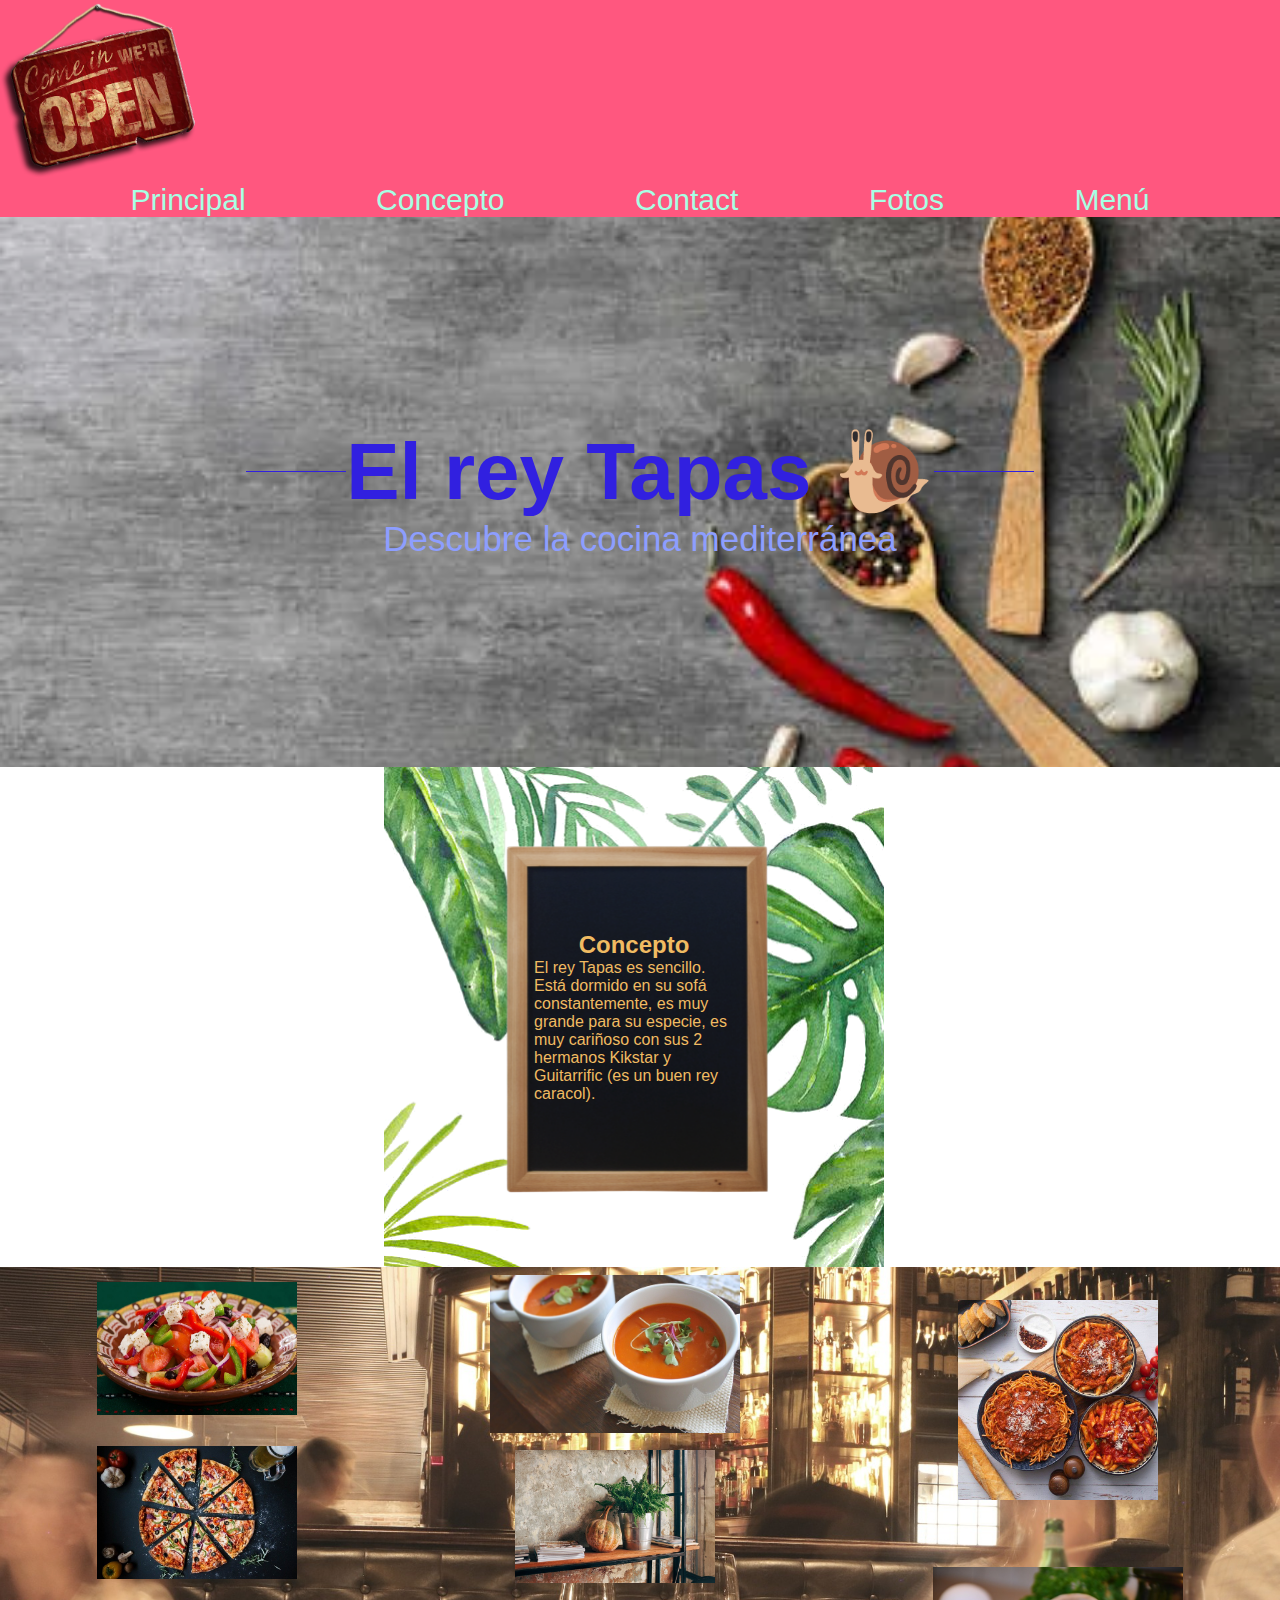
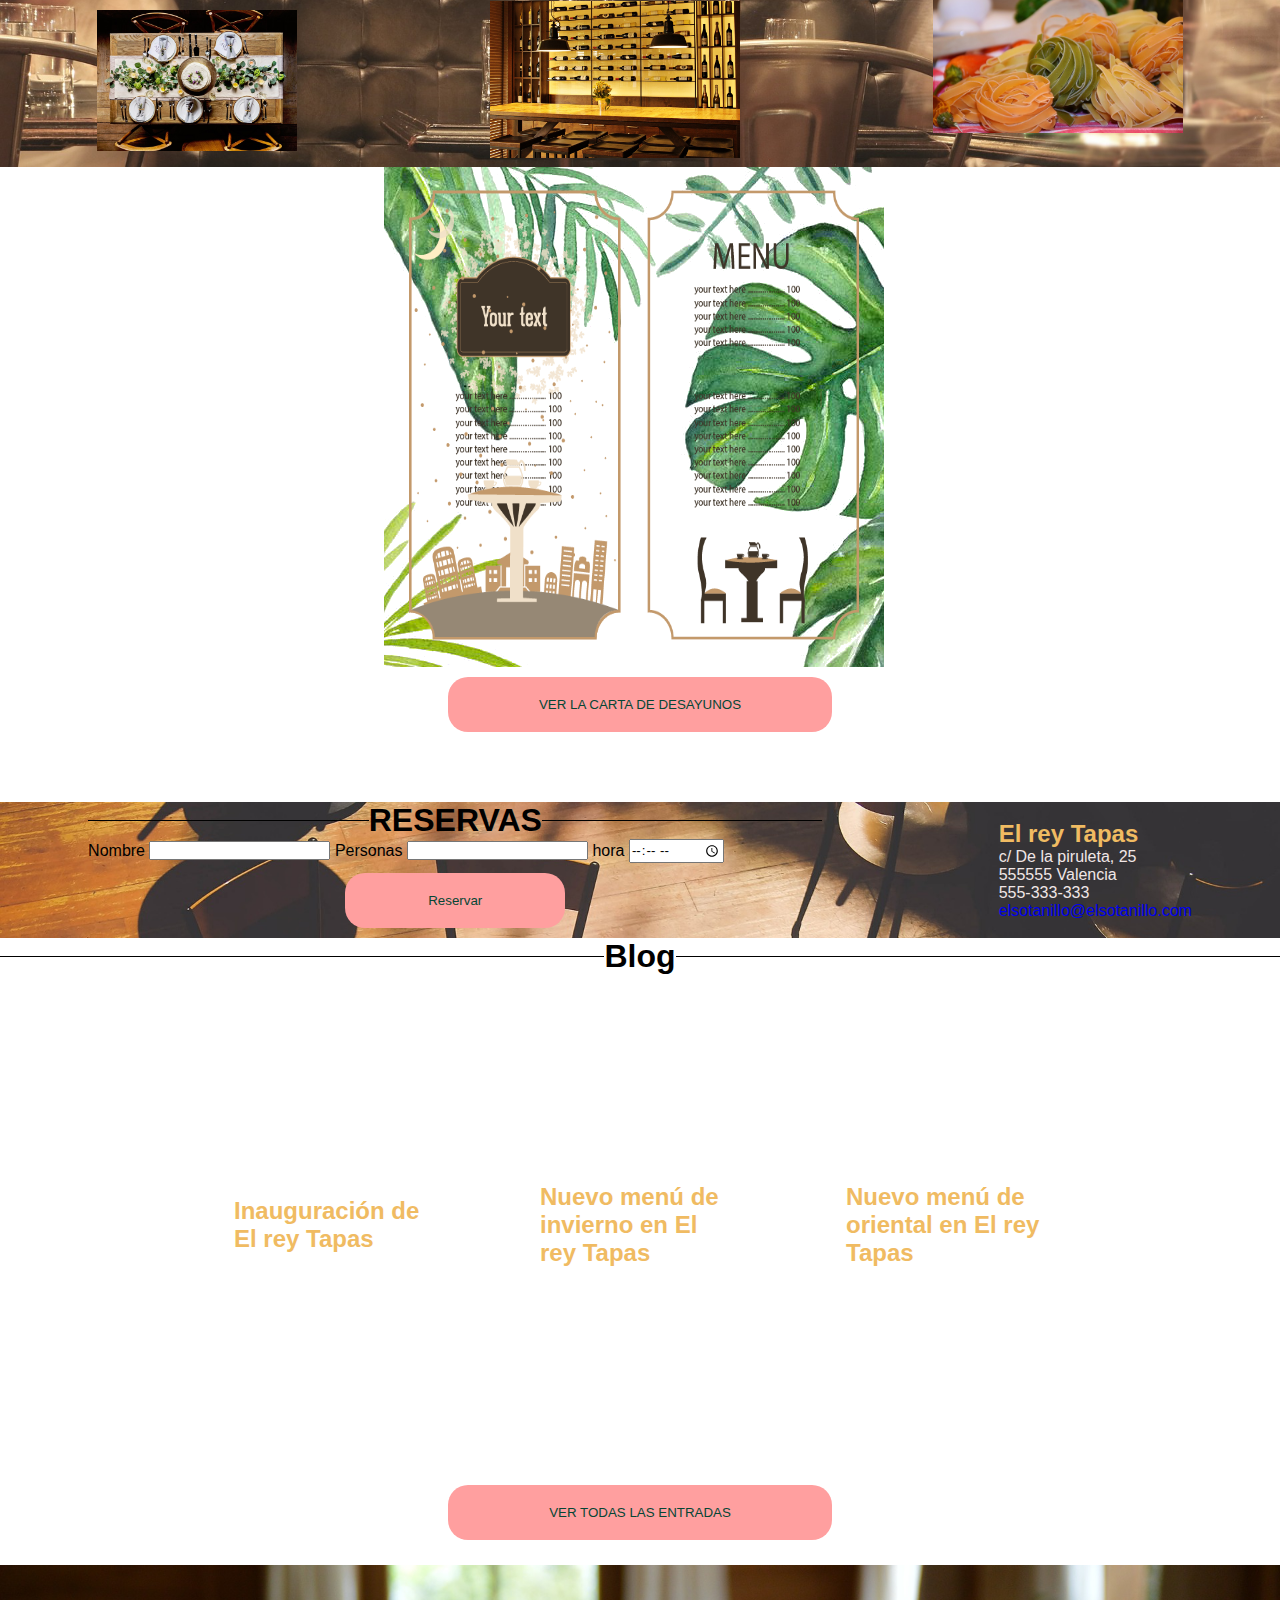
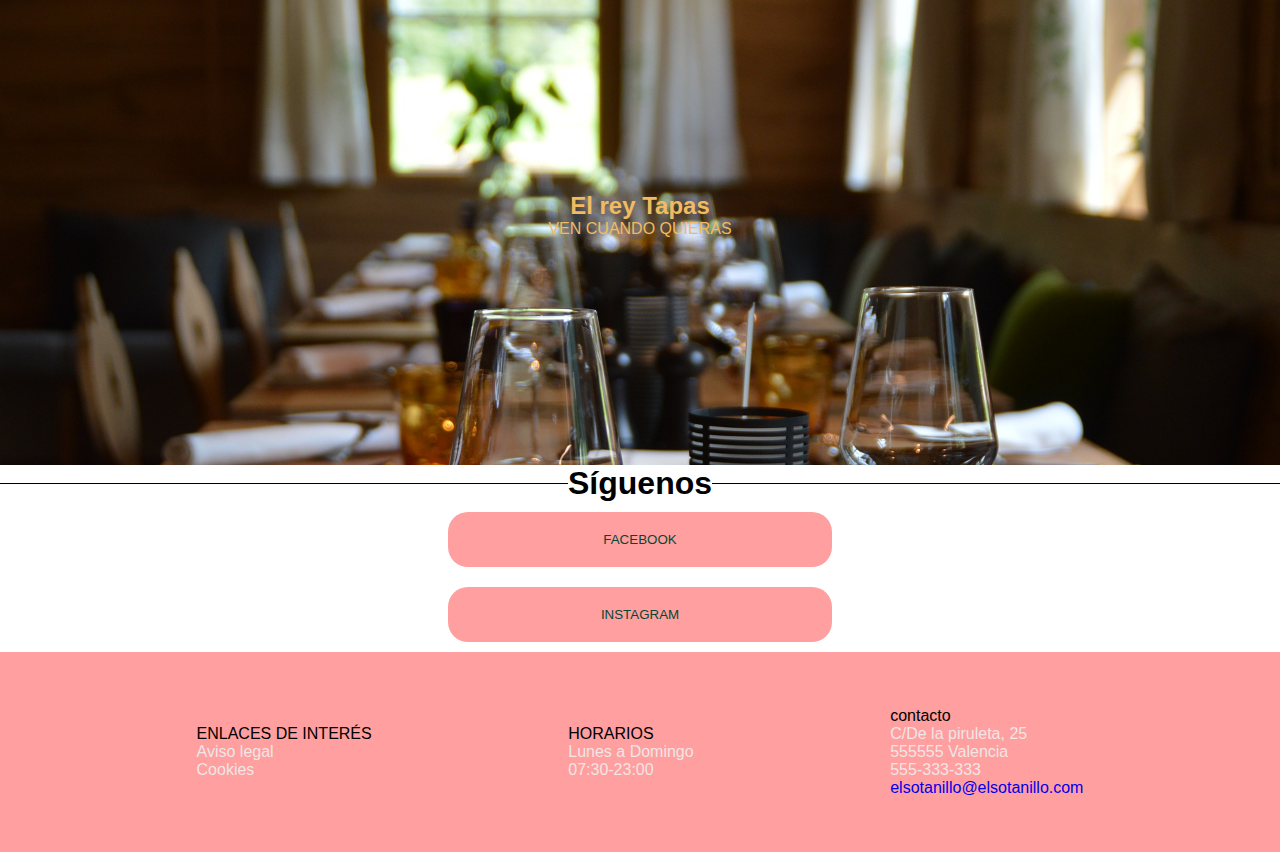
<file: index.html>
<!DOCTYPE html>
<html lang="en">
<head>
    <meta charset="UTF-8">
    <meta http-equiv="X-UA-Compatible" content="IE=edge">
    <meta name="viewport" content="width=device-width, initial-scale=1.0">
    <!-- CSS only -->
<link rel="stylesheet" href="./style/style.css">
    <title>El Rey Caracol</title>
</head>

<body>
    <header>
        <div>
              <!--NAVEGADOR-->
            <nav class="container-navigator">
                <img 
                    src="./imagenes/cabecera/Open.png" 
                    alt="Cartel Open"
                    width="200px"
                    >
                <ul>
                    <li>
                        <a href="#principal">Principal</a>
                    </li>
                    <li>
                        <a href="#concepto">Concepto</a>
                    </li>
                    <li>
                        <a href="#reservas">Contact</a>
                    </li>
                    <li>
                        <a href="#imagenes">Fotos</a>
                    </li>
                    <li>
                        <a href="#menu">Menú</a>
                    </li>   
                </ul>
            </nav>
        </div>  
    </header>       

        <section id="principal" class="container-principal">
            <h1>El rey Tapas 🐌</h1>
            <p>Descubre la cocina mediterránea</p>
            <!-- <img src="./imagenes/cabecera/cocinaMedit.webp" alt=""> -->
        </section>
            
                                    <!--CONCEPTO-->
        <section class="container-concepto">
            <div id="concepto" class="concepto">
                <h2>Concepto</h2>
                <p>El rey Tapas es sencillo. Está dormido en su sofá constantemente, es muy grande para su especie, es muy cariñoso con sus 2 hermanos Kikstar y Guitarrific (es un buen rey caracol). 
                </p>  
            </div>
        </section >
                        <!--IMAGENES DEL RESTAURANTE-->
        <section id="imagenes" class="container-imagenes">
            
            <img 
            src="./imagenes/fotosRest/Griega.jpg" 
            alt="Ensalada Griega"
            width="200" 
            heigh="200"
            >

            <img 
            src="./imagenes/fotosRest/pizza.jpg" 
            alt="Pizza"
            width="200" 
            heigh="200"
            >
            <img 
            src="./imagenes/fotosRest/mesa.jpg" 
            alt="Mesa puesta para comer"
            width="200" 
            heigh="200"
            >

            <img 
            src="./imagenes/fotosRest/gazpacho.jpg" 
            alt="Gazpacho"
            width="250" 
            heigh="200"
            >

            <img 
            src="./imagenes/fotosRest/macetaCalabaza.jpg" 
            alt="Decoración con maceta y una calabaza"
            width="200" 
            heigh="200"
            >

            <img 
            src="./imagenes/fotosRest/bodega.jpg" 
            alt="Bodega vinos"
            width="250" 
            heigh="200"
            >

            <img 
            src="./imagenes/fotosRest/pasta.jpg" 
            alt="Pasta italiana"
            width="200" 
            heigh="200"
            >

            <img 
            src="./imagenes/fotosRest/nidos.jpg" 
            alt="Nidos pasta"
            width="250" 
            heigh="200"
            >

        </section>

                        <!--MENÚ-->

        <section id="menu" class="container-menu">
            <div>   
                <img 
                src="./imagenes/menu/Menu.png" 
                alt="Menu del Restaurante" 
                width="450px" 
                height="450px"
                >
            </div>   
        </section>
            <form action="./imagenes/desayunos/desayunos.png">
                <button type="submit">VER LA CARTA DE DESAYUNOS</button>
            </form>
                                    <!--RESERVAS-->
        
        <section id="reservas" class="container-reservas">
            <div class="formulario">   
                <form action="https://reqres.in/api/users" method="post" autocomplete="off" target="_blank">
                    
                        <h1>RESERVAS</h1>
                
                        <label>Nombre</label>
                        <input name="fname" type="text" required/>

                        <label>Personas</label>
                        <input name="personas" type="number" required/>
            
                        <label>hora</label>
                        <input type="time" id="time" name="time" required/>

                        <button type="submit">Reservar</button>
                        
                    </form>
            </div>
            <div class="direccion">
                <h2>El rey Tapas</h2>
                
                <ul>
                    <li>c/ De la piruleta, 25</li>
                    <li>555555 Valencia</li>
                    <li>555-333-333</li>
                    <li>
                        <a href="mailto:elsotanillo@elsotanillo.com"">elsotanillo@elsotanillo.com</a>
                    </li>
                </ul>
            </div>
        </section>
     
        <section id="blog"> 
            <h1>Blog</h1>
            <div>    
                <article class="blog-post1">
                    <h2>Inauguración de El rey Tapas</h2>
                </article>

                <article class="blog-post2">
                    <h2>Nuevo menú de invierno en El rey Tapas</h2>           
                </article> 

                <article class="blog-post3">
                    <h2>Nuevo menú de oriental en El rey Tapas</h2>    
                </article>   
            </div>               
            <form action="./imagenes/Blog/blog.jpg">
                <button type="submit">VER TODAS LAS ENTRADAS</button> 
            </form>   
        </section> 
                                <!--VEN CUANDO QUIERAS-->
        <section class="section7">
                <h2>El rey Tapas</h2>   
                <p>VEN CUANDO QUIERAS</p>
        </section>
                 
                                    <!--SÍGUENOS--> 
            <h1>Síguenos</h1>               
            <div>
            <form action="https://es-es.facebook.com/">  
                    <button type="submit">FACEBOOK</button>
                </form>
                <form action="https://www.instagram.com/">
                    <button type="submit">INSTAGRAM</button>
                </form>
            </div> 
                     
    <footer>
        
        <div>
            <p>ENLACES DE INTERÉS</p>
            <ul>
                <li>Aviso legal</li>
                <li>Cookies</li>
            </ul>
        </div>

        <div>
            <p>HORARIOS</p>
            <ul>
                <li>Lunes a Domingo</li>
                <li>07:30-23:00</li>
            </ul>
        </div>

        <div>
            <p>contacto</p>
            <ul>
                <li>C/De la piruleta, 25</li>
                <li>555555 Valencia</li>
                <li>555-333-333</li>
                <li>
                    <a href="mailto:elsotanillo@elsotanillo.com"">elsotanillo@elsotanillo.com</a>
                </li>
            </ul>
        </div>
    </footer>       
</body>
</html>
</file>
<file: style/style.css>
* {
    margin: 0;
    padding: 0;
    text-decoration: none;
    list-style-type: none;
    font-family: 'Comforter', cursive, sans-serif;
}

body {
    display: flex;
    flex-direction: column;
    flex-wrap: wrap;
    
}

@media (prefers-reduced-motion: no-preference) {
  
}
.container-navigator {
    display: flex;
    flex-direction: column;
    flex-wrap: wrap;
    background-color: #FF577F; 
}

nav a {
    color:#A7FFE4;
    font-size: 30px;
}

nav a:hover {
    color: #FFEA11;
}

nav ul {
    display: flex;
    flex-direction: row;
    flex-wrap: nowrap;
    justify-content:space-evenly;
}

/*.section1::before {
    position: fixed; 
    display: none; 
    width: 100%; 
    height: 100%; 
    top: 0;
    left: 0;
    right: 0;
    bottom: 0;
    background-color: rgba(0,0,0,0.5); 
    z-index: 2; 
    cursor: pointer; 
}*/
.container-principal {
    display: flex;
    flex-direction: column;
    flex-wrap: wrap;
    text-align: center;
    justify-content: center;
    align-items: center; 
    background-image: url("../imagenes/cabecera/cocinaMedit.webp");
    background-repeat: no-repeat; 
    background-position: center;
    background-size: cover;
    height: 550px;
        
}



.container-principal h1 {
    font-size: 80px;
    color: #3120E0;
}

.container-principal p {
    font-size: 35px;
    color: #8D9EFF;
    /*text-shadow: rgb(160, 160, 32);*/
}

.container-concepto {
    display: flex;
    align-items: center; 
    flex-direction: column;
    justify-content: center; 
    background-repeat: no-repeat;
    background-size: cover;
    width: 500px;
    height: 500px; 
    background-image: url("../imagenes/concepto/fondo_hojas_pizarra.png");  
    margin-left: 30%;
}

.concepto {
    display: flex;
    flex-direction: column;
    flex-wrap: nowrap;
    align-content: center ;
    justify-content: center;
    align-items: center;
    height: 50%;
    padding: 150px;
    color: #F0BB62;
}


.container-imagenes {
    display: flex;
    flex-direction: column;
    justify-content: space-around;
    flex-wrap: wrap;
    align-content: space-around; 
    align-items: center;
    /*backdrop-filter: grayscale(30%);*/
    background-image: url("../imagenes/fotosRest/DietaMed.jpg");
    background-repeat: no-repeat;
    background-size: cover;
    height: 500px;   
}

.container-menu {
    display: flex;
    background-repeat: no-repeat;
    flex-direction: column;
    flex-wrap: nowrap;
    align-content: center ;
    justify-content: center;
    align-items: center;
    width: 500px;
    height: 500px;  
    background-image: url("../imagenes/menu/fondoHojas.png"); 
    margin-left: 30%;
}


.container-reservas {
    display: flex;
    flex-direction: row;
    flex-wrap: wrap;
    align-content: center;
    justify-content: space-around;
    align-items: center;
    background-image: url("../imagenes/reserva/corchoVino.jpg");
    background-repeat: no-repeat;
    background-size: cover;;    
}

#blog div {
    display: flex;
    flex-direction: row;
    flex-wrap: nowrap;
    align-content: space-around;
    justify-content: space-evenly;
    align-items: center;
    padding-left: 10%;
    padding-right: 10%;
}
 #blog article {
    display: flex;
    align-items: flex-start; 
    flex-direction: column;
    justify-content: center; 
    background-repeat: no-repeat;
    background-size: cover;
    width: 200px;
    height: 500px; 
    border-radius: 20px; 
 }

.blog-post1 {
    background-image: url(https://res.cloudinary.com/dayw7rwf5/image/upload/v1646682261/Restaurant-Exercice/cocinero_dk29x4.jpg);
}

.blog-post2 { 
    background-image: url(https://res.cloudinary.com/dayw7rwf5/image/upload/v1646682274/Restaurant-Exercice/restaurant_mcajzz.jpg);  
}

.blog-post3 {
    background-image: url(https://res.cloudinary.com/dayw7rwf5/image/upload/v1646682283/Restaurant-Exercice/nuevaCarta_xckaxh.jpg);
}

.section7 {
    display: flex;
    flex-direction: column;
    justify-content: center;
    align-items: center; 
    background-image: url("../imagenes/ven_cuando_quieras/RestBici.jpg");
    background-repeat: no-repeat;
    background-size: cover;
    ;
    /*backdrop-filter: grayscale(30%);*/
    height: 500px;  
}

.section7 h1 {
    color: #F0BB62;
}

.section7 p {
    color: #F0BB62;
}


h1 {
    display: flex;
    align-items: center;

}
 
h1::after,h1::before {
    content: "";
    height: 1px;
    width: 100px;
    background-color: currentColor;
    flex-grow: 1;
}

h1::before {
    margin-right: var(--h1-gap);
}

h1::after {
    margin-left: var(--h1-gap);

}

h2 {
    color: #F0BB62;
}

h3  {
    color: #064635;
    margin-left: 45%;
}

li {
    color: rgb(240, 230, 230);
    /*text-shadow: ;*/
}
footer {
    display: flex;
    justify-content: space-evenly;
    align-items: center;
    background: #FF9F9F;;
    height: 200px;
}

button {
    background: #FF9F9F; ;
    color: #064635;
    margin-bottom: 10px;
    padding: 20px;
    border-style: hidden;
    border-radius: 20px;
    width: 30%;
    margin-left: 35%;
    margin-top: 10px;
}
</file>
